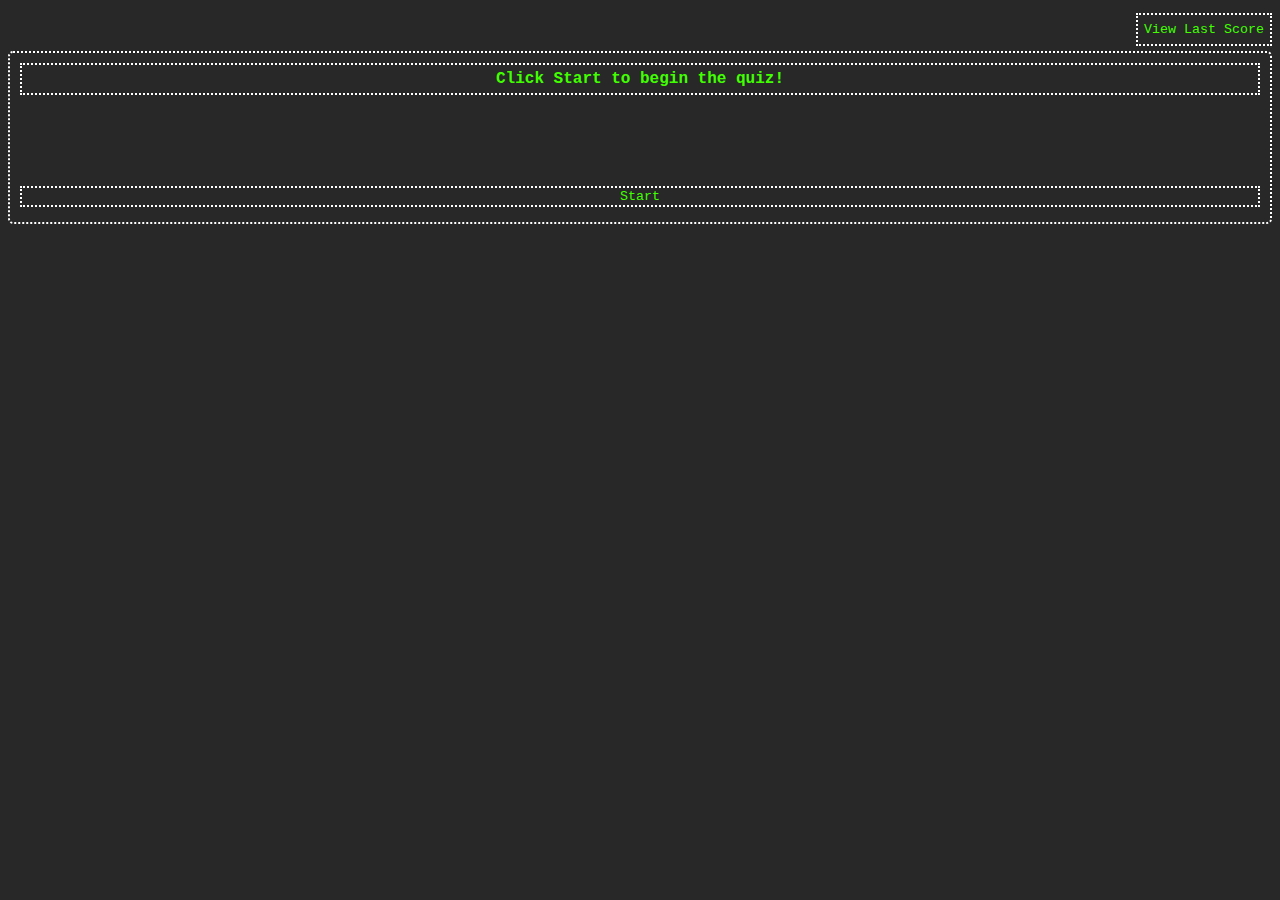
<file: index.html>
<!DOCTYPE html>
<html>
<head>
  <title>Code Quiz</title>
  <meta charset="UTF-8" />
  <meta name="viewport" content="width=device-width, initial-scale=1" />
  <link rel="resetcss" type="text/css" href="reset.css" />
  <link rel="stylesheet" type="text/css" href="assets/style.css" />
</head>
<body>
  <header>
    <button id="scores-btn" class="btn">View Last Score</button>
    <h1 id="score"></h1>
    <h1 id="time"></h1>
  </header>
    <div id="container" class="theme">
      <div id="quizCard">Click Start to begin the quiz!</div>
      <ul id="answers" class="hide">
        <button id = "A" class="answerBtn" onclick = "optionsButton('A')" ></button>
        <button id = "B" class="answerBtn" onclick = "optionsButton('B')" ></button>
        <button id = "C" class="answerBtn" onclick = "optionsButton('C')" ></button>
        <button id = "D" class="answerBtn" onclick = "optionsButton('D')" ></button>
      </ul>
      <button id="start-btn" class="btn">Start</button>
    </div>
    <div id="saveScore" class="hide theme">
      <h2>Enter your initials to save your score!</h2>
      <input type="text" name="userName" id="userName" placeholder="Enter name here" />
      <button id="save-btn" class="btn">Save</button>
    </div>
    <div id="viewScores" class="hide theme">
      <h2>View Scores</h2>
      <p><span id="savedUserName"></span></p>
      <p><span id="finalScore"></span></p>
      <button id="quiz-btn" class="btn">Back to Quiz</button>
    </div>
  <script src="assets/script.js"></script>
</body>
</html>
</file>
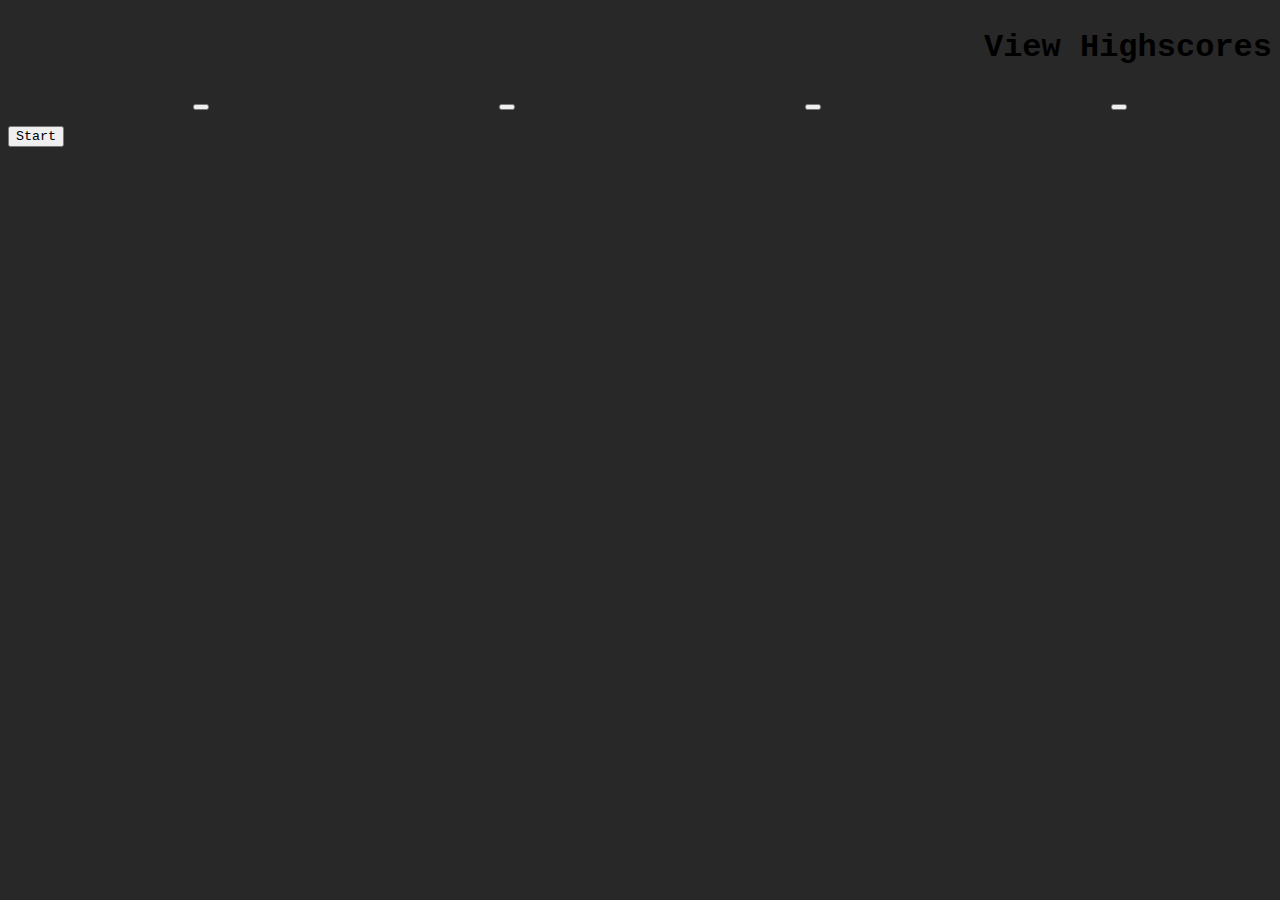
<file: assets/index.html>
<!DOCTYPE html>
<html>
<head>
  <title>Code Quiz</title>
  <meta charset="UTF-8" />
  <meta name="viewport" content="width=device-width, initial-scale=1" />
  <link rel="resetcss" type="text/css" href="reset.css" />
  <link rel="stylesheet" type="text/css" href="style.css" />
</head>
<body>
  <header>
    <h1 id="highscores">View Highscores</h1>
    <h1 id="score"></h1>
    <h1 id="time"></h1>
  </header>
    <div id="container">
      <div id="question"></div>
      <ul id="answers">
        <button id = "A"></button>
        <button id = "B"></button>
        <button id = "C"></button>
        <button id = "D"></button>
      </ul>
      <button id="start-btn">Start</button>
    </div>
  <script src="script.js"></script>
</body>
</html>
</file>
<file: assets/style.css>
* {
    box-sizing: border-box;
    font-family: 'Courier New', Courier, monospace;
}

body {
    background-color: #282828;
}

/* setting the display for timer and highscore link */
header {
    display: flex;
    flex-direction: row-reverse;
    justify-content: space-between;
}

.hide {
    display: none;
    visibility: hidden;
}

.theme {
    display: flex;
    flex-direction: column;
    justify-content: center;
    background-color: #282828;
    border-radius: 5px;
    padding: 10px;
    border: 2px dotted white;
}

/* #answer-buttons {
    width: fit-content;
} */

#quizCard {
    font-weight: bold;
    color: #41FF00;
    text-align: center;
    background-color: #282828;
    padding: 5px;
    border: 2px dotted white;
}

.btn {
    color: #41FF00;
    background-color: #282828;
    border: 2px dotted white;
    margin: 5px 0;
}

#time {
    color: #41FF00; 
}

#answers {
    display: flex;
    justify-content: space-around;
}

.answerBtn {
    color: #41FF00;
    background-color: #282828;
    border: 2px dotted white;
    margin: 5px 0;
    padding: 20px;
    cursor:pointer;
}
</file>
